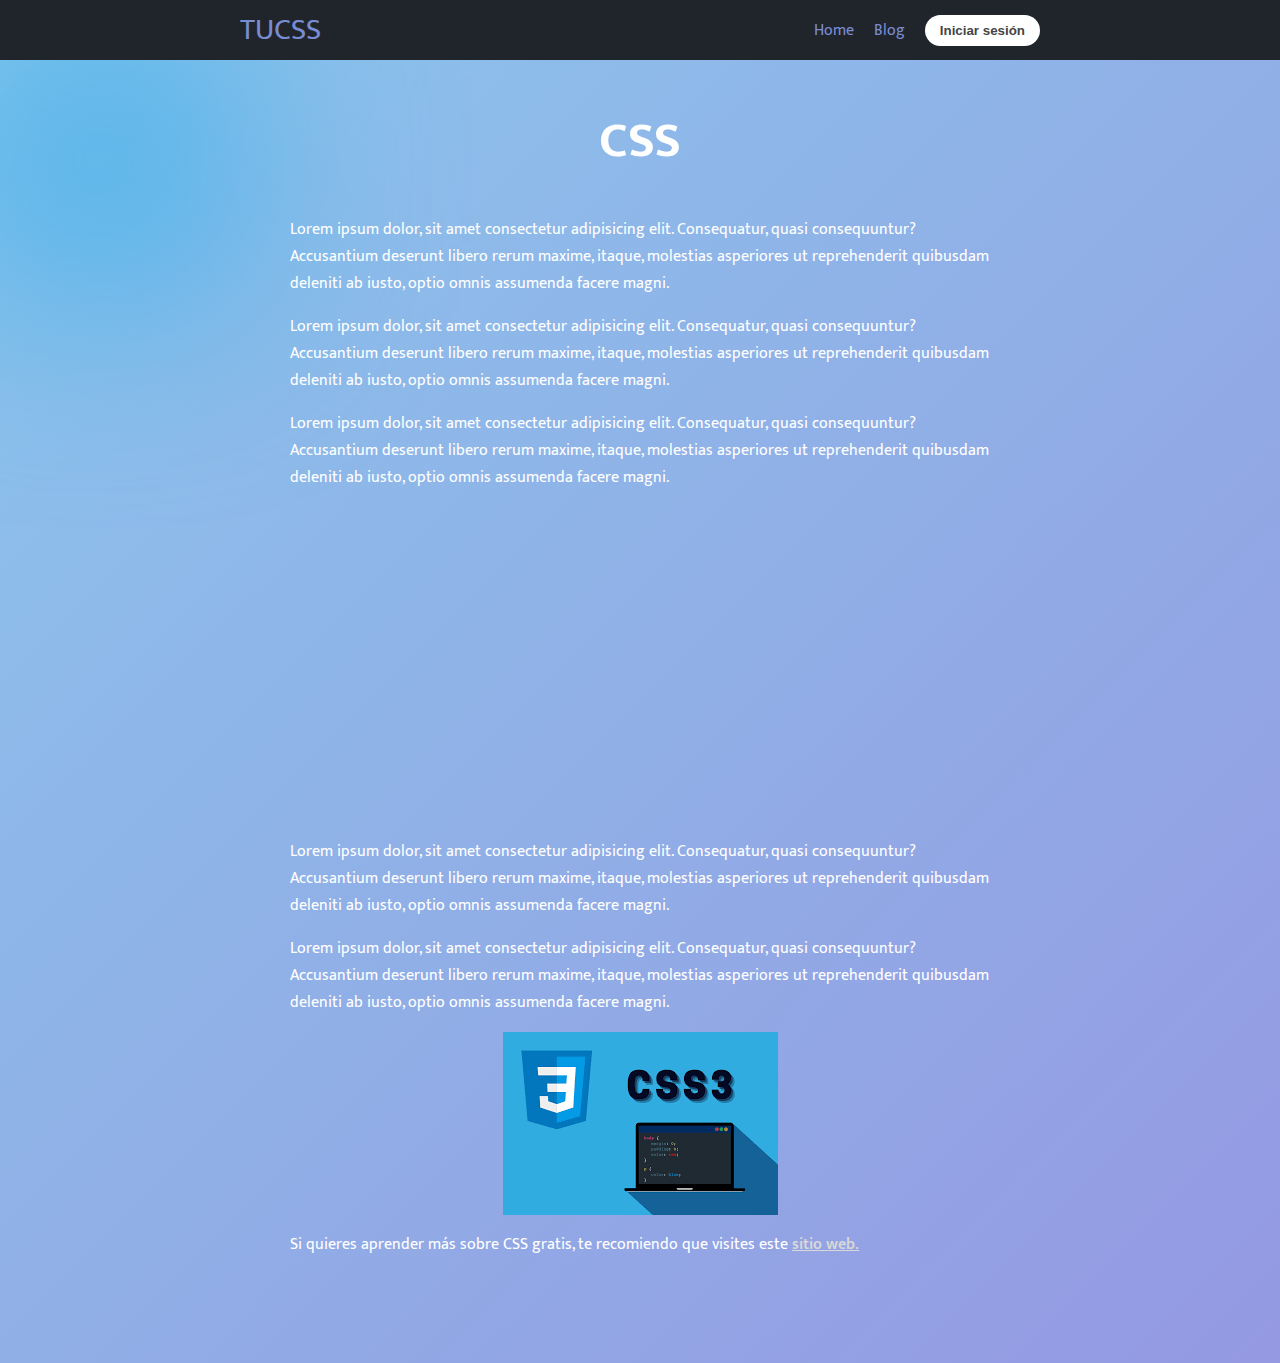
<file: 02-meta-tags/index.html>
<!DOCTYPE html>
<html lang="en">
<head>
    <meta charset="UTF-8">
    <meta http-equiv="X-UA-Compatible" content="IE=edge">
    <meta name="viewport" content="width=device-width, initial-scale=1.0">
    <meta name="keywords" content="HTML, CSS, Javascript">
    <meta name="description" content="Contenido para aprender CSS paso a paso">
    <link rel="icon" href="./vite.svg" type="image/x-icon">
    <link rel="stylesheet" href="/02-meta-tags/styles.css" type="text/css">
    <title>Meta Tags</title>
</head>
<body>
    <header class="cabecera-navegacion">
        <nav class="menu-navegacion">
            <ul>
                <li class="logo-navegacion">TUCSS</li>
                <li class="link-navegacion">Home</li>
                <li class="link-navegacion">Blog</li>
                <li class="link-navegacion">
                    <button class="link-boton">Iniciar sesión</button>
                </li>
            </ul>

        </nav>
    </header>
    
    <main>
        <article class="articulo">
            <h1>CSS</h1>
            
            <p>Lorem ipsum dolor, sit amet consectetur adipisicing elit. Consequatur, quasi consequuntur? Accusantium deserunt libero rerum maxime, itaque, molestias asperiores ut reprehenderit quibusdam deleniti ab iusto, optio omnis assumenda facere magni.</p>
            <p>Lorem ipsum dolor, sit amet consectetur adipisicing elit. Consequatur, quasi consequuntur? Accusantium deserunt libero rerum maxime, itaque, molestias asperiores ut reprehenderit quibusdam deleniti ab iusto, optio omnis assumenda facere magni.</p>
            <p>Lorem ipsum dolor, sit amet consectetur adipisicing elit. Consequatur, quasi consequuntur? Accusantium deserunt libero rerum maxime, itaque, molestias asperiores ut reprehenderit quibusdam deleniti ab iusto, optio omnis assumenda facere magni.</p>
            
            <div class="video-youtube">
                <iframe width="560" height="315" src="https://www.youtube.com/embed/QFXSgGg-HWo" title="YouTube video player" frameborder="0" allow="accelerometer; autoplay; clipboard-write; encrypted-media; gyroscope; picture-in-picture" allowfullscreen></iframe>
            </div>

            <p>Lorem ipsum dolor, sit amet consectetur adipisicing elit. Consequatur, quasi consequuntur? Accusantium deserunt libero rerum maxime, itaque, molestias asperiores ut reprehenderit quibusdam deleniti ab iusto, optio omnis assumenda facere magni.</p>
            <p>Lorem ipsum dolor, sit amet consectetur adipisicing elit. Consequatur, quasi consequuntur? Accusantium deserunt libero rerum maxime, itaque, molestias asperiores ut reprehenderit quibusdam deleniti ab iusto, optio omnis assumenda facere magni.</p>

            <div class="imagen">
                <img src="[data-uri]" 
                alt="css imagen" 
                />
            </div>
            <p class="referencia">
                Si quieres aprender más sobre CSS gratis, te recomiendo que visites este
            <a 
            href="https://www.w3schools.com/css/default.asp"
            class="referencia-link"
            >
            sitio web.
            </a>
            </p>
        </article>
    </main>
    
</body>
</html>
</file>
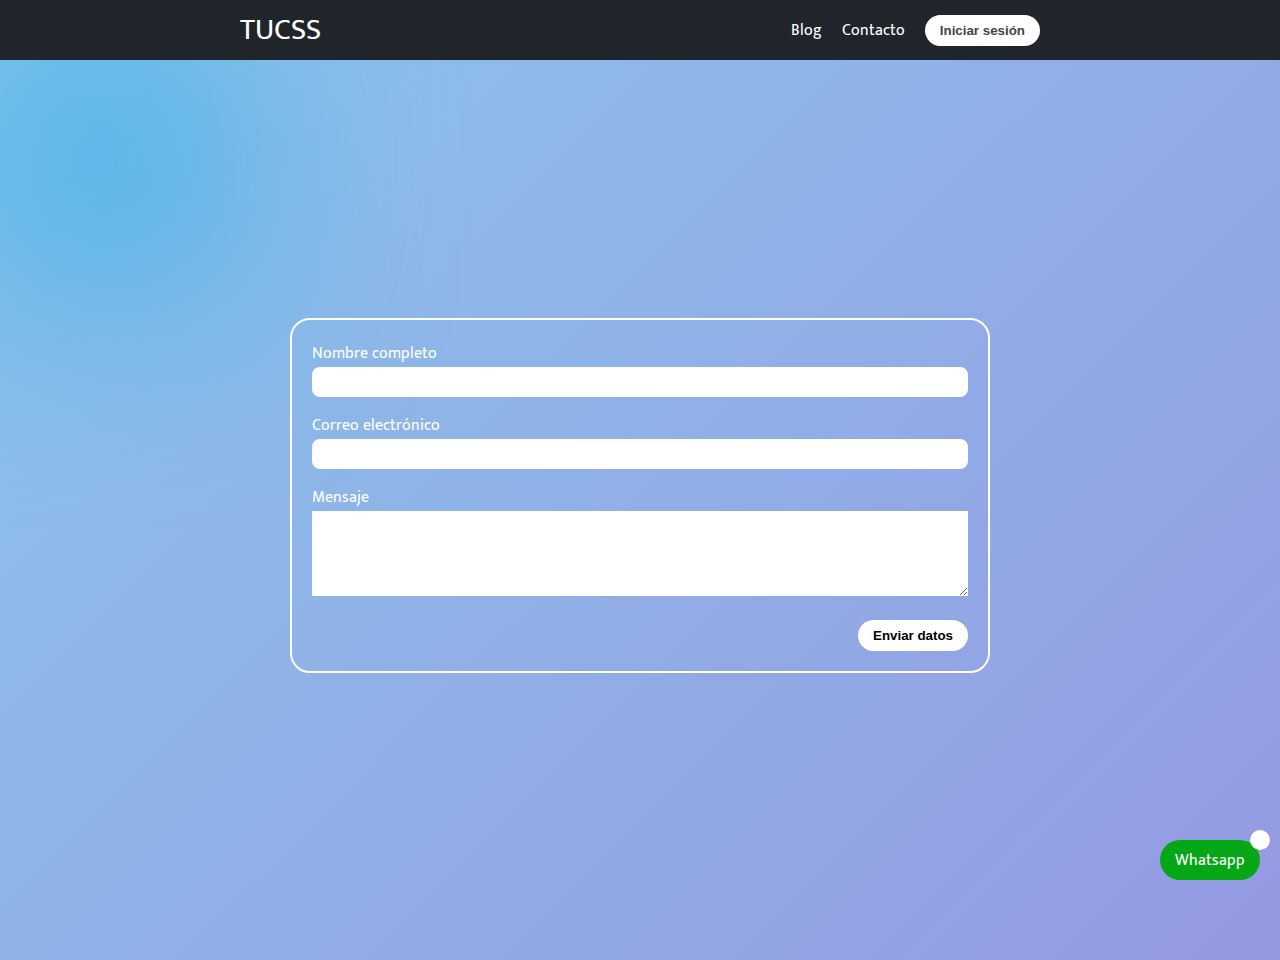
<file: 03-rutas/contacto.html>
<!DOCTYPE html>
<html lang="en">
<head>
    <meta charset="UTF-8">
    <meta http-equiv="X-UA-Compatible" content="IE=edge">
    <meta name="viewport" content="width=device-width, initial-scale=1.0">
    <meta name="keywords" content="HTML, CSS, Javascript">
    <meta name="description" content="Contenido para aprender CSS paso a paso">
    <link rel="icon" href="./vite.svg" type="image/x-icon">
    <link rel="stylesheet" href="styles.css" type="text/css">
    <title>Contacto | TUCSS</title>
</head>
<body>
    <header class="cabecera-navegacion">
        <nav class="menu-navegacion">
            <ul>
                <li class="logo-navegacion">
                    <a href="/">TUCSS</a>
                </li>
                <li class="link-navegacion">
                    <a href="/blog">Blog</a>
                </li>
                <li class="link-navegacion">
                    <a href="/contacto">Contacto</a>
                </li>
                <li class="link-navegacion">
                    <button class="link-boton">Iniciar sesión</button>
                </li>
            </ul>

        </nav>
    </header>

    <main>
        <section class="formulario">
            <form>
                <div class="form-control">
                    <label for="nombre">Nombre completo</label>
                    <input type="text" id="nombre">
                </div>
                <div class="form-control">
                    <label for="correo">Correo electrónico</label>
                    <input type="text" id="nombre">
                </div>
                <div class="form-control">
                    <label for="mensaje">Mensaje</label>
                    <textarea id="mensaje" rows="5"></textarea>
                </div>
                <div class="form-botones">
                    <button type="button">Enviar datos</button>
                </div>

            </form>
        </section>
        <div id="boton-whatsapp">
            Whatsapp
            <div class="icono">
            </div>
        </div>

    </main>
</body>
</html>
</file>
<file: 02-meta-tags/styles.css>
@import url('https://fonts.googleapis.com/css2?family=Mukta:wght@200;600&display=swap');

*{
    box-sizing: border-box;
    
}

body{
    margin: 0;
    height: 100%;
    width: 100%;
    font-family: 'Mukta', sans-serif;
    background-color: #8BC6EC;
    background-image: linear-gradient(135deg, #8BC6EC 0%, #9599E2 100%);
}

body::before{
    content: '';
    width: 300px;
    height: 300px;
    background-color: #22aae9;
    opacity: 0.5;
    position: absolute;
    top: 10px;
    left:-50px;
    z-index: -1;
    filter: blur(100px)

}

main{
    color: #fff;
    min-height: 100vh;
    padding:5px;

}

.articulo{
    max-width: 700px;
    margin: 0 auto;
}

h1{
    font-size: 50px;
    text-align: center;

}

.video-youtube .imagen{
    padding: 40px 0;
}

.video-youtube iframe{
    display: block;
    margin: 0 auto;
}

.imagen img{
    display: block;
    margin: 0 auto;
}
.referencia-link{
    color: rgb(216, 216, 216);
    font-weight: 600;
}

.referencia{
    margin-bottom: 100px;
}

.cabecera-navegacion {
    height : 60px;
    background-color: #20252C;
}
.menu-navegacion {
    max-width: 800px;
    height: 100%;
    margin: 0 auto;
    color: rgb(122, 140, 209);
}
.menu-navegacion ul {
    height: 100%;
    list-style: none;
    margin: 0;
    padding: 0;
    display: flex;
    align-items: center;
}
.logo-navegacion{
    margin-right: auto;
    font-size: 30px;
}
.link-navegacion{
    margin-left : 20px;
    cursor : pointer;
}
.link-boton{
    background-color: #fff;
    padding: 8px 15px;
    border-radius: 20px;
    border: none;
    font-weight: 600;
    color: #454545;
    cursor: pointer;

}

.link-boton:hover {
    background-color: bisque;
}

.link-boton:active{
    background-color: gray;
}
</file>
<file: 03-rutas/styles.css>
@import url('https://fonts.googleapis.com/css2?family=Mukta:wght@200;600&display=swap');

*{
    box-sizing: border-box;
    
}

body{
    margin: 0;
    height: 100%;
    width: 100%;
    font-family: 'Mukta', sans-serif;
    background-color: #8BC6EC;
    background-image: linear-gradient(135deg, #8BC6EC 0%, #9599E2 100%);
}

body::before{
    content: '';
    width: 300px;
    height: 300px;
    background-color: #22aae9;
    opacity: 0.5;
    position: absolute;
    top: 10px;
    left:-50px;
    z-index: -1;
    filter: blur(100px)

}

main{
    color: #fff;
    min-height: 100vh;
    padding:5px;

}

.articulo, .formulario{
    max-width: 700px;
    margin: 0 auto;
}

h1{
    font-size: 50px;
    text-align: center;

}

.video-youtube .imagen{
    padding: 40px 0;
}

.video-youtube iframe{
    display: block;
    margin: 0 auto;
}

.imagen img{
    display: block;
    margin: 0 auto;
}
.referencia-link{
    color: rgb(216, 216, 216);
    font-weight: 600;
}

.referencia{
    margin-bottom: 100px;
}

.cabecera-navegacion {
    height : 60px;
    background-color: #20252C;
}
.menu-navegacion {
    max-width: 800px;
    height: 100%;
    margin: 0 auto;
    color: rgb(122, 140, 209);
}
.menu-navegacion ul {
    height: 100%;
    list-style: none;
    margin: 0;
    padding: 0;
    display: flex;
    align-items: center;
}
.logo-navegacion{
    margin-right: auto;
    font-size: 30px;
}
.link-navegacion{
    margin-left : 20px;
    cursor : pointer;
}

.logo-navegacion a{
    color: #fff;
    text-decoration: none;
}
.link-navegacion a{
    color: #fff;
    text-decoration: none;
}

.link-boton{
    background-color: #fff;
    padding: 8px 15px;
    border-radius: 20px;
    border: none;
    font-weight: 600;
    color: #454545;
    cursor: pointer;

}

.link-boton:hover {
    background-color: bisque;
}

.link-boton:active{
    background-color: gray;
}

.formulario{
    padding-top: 20px;
    min-height: calc(100vh - 60px);
    display: flex;
    align-items: center;


}

.formulario form{
    border: 2px solid #fff;
    padding: 20px;
    border-radius: 20px;
    width: 100%;

}

.form-control input, textarea{
    width: 100%;
    border: none;
    outline: none;
    padding: 5px 15px;
    margin-bottom: 15px;
}

.form-control input{
    height: 30px;
    border-radius: 8px;
}

.form-control label{
    margin-bottom: 6px;
}

.form-botones button{
    display: block;
    border: none;
    outline: none;
    color: rgb(0, 0, 0);
    background-color: #fff;
    border-radius: 20px;
    padding: 8px 15px;
    font-weight: 600;
    margin-left: auto;
    cursor: pointer;
}

.form-botones button:hover{
    background-color: antiquewhite;
    color: #fff;
}

#boton-whatsapp{
    background-color: rgb(5, 167, 23);
    position: fixed;
    width: 100px;
    height: 40px;
    bottom: 20px;
    right: 20px;
    border-radius: 40px;
    display: flex;
    align-items: center;
    justify-content: center;
}

.icono{
    background-color: #fff;
    position: absolute;
    min-height: 20px;
    min-width: 20px;
    border-radius: 20px;
    right: -10px;
    top: -10px;

}

.icono:hover{
    position: static;
}
</file>
